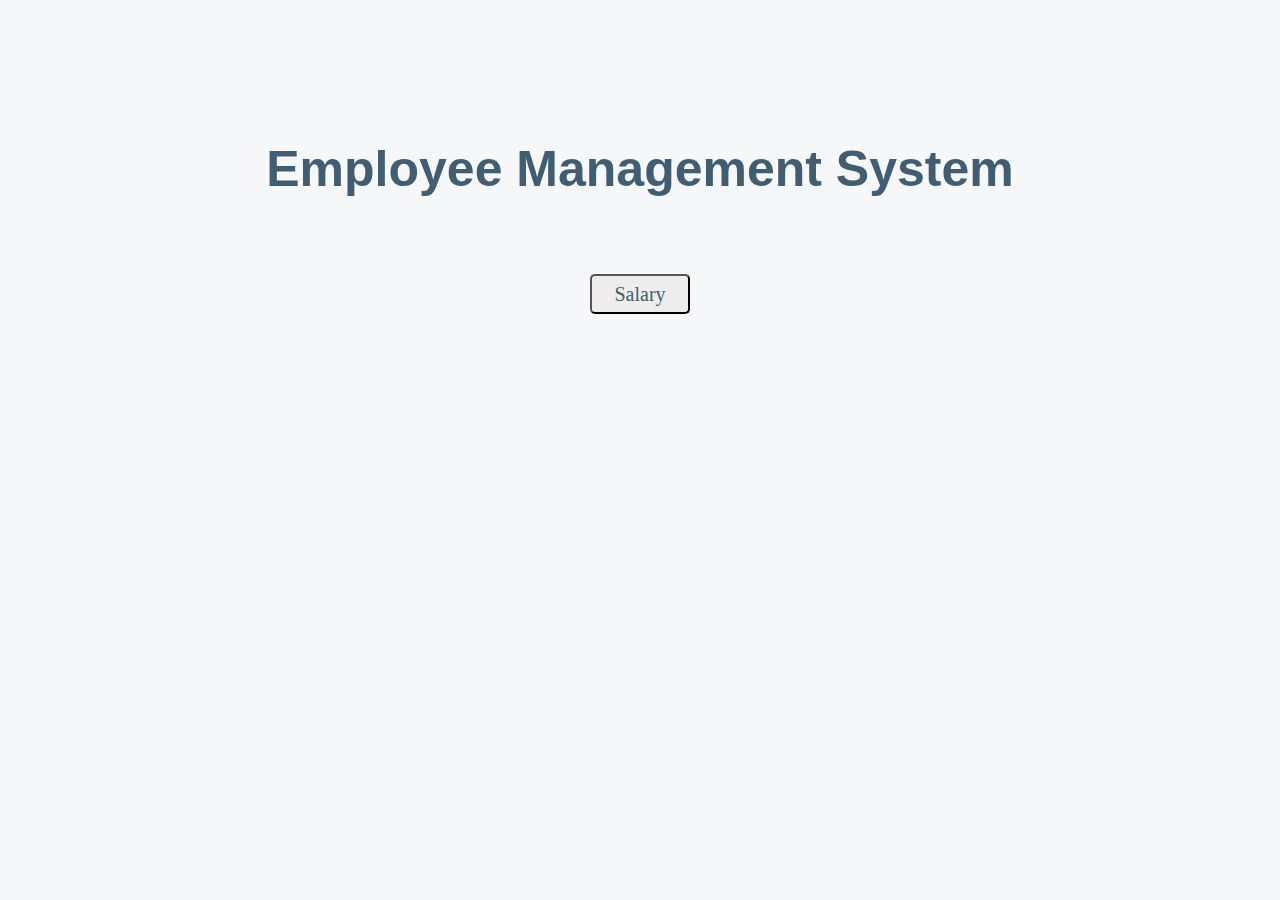
<file: index.html>
<!DOCTYPE html>
<html lang="en">
<head>
    <meta charset="UTF-8">
    <meta name="viewport" content="width=device-width, initial-scale=1.0">
    <title>Management System</title>
    <link rel="stylesheet" href="style.css">
</head>
<body>
    <div class="main">
        <h1>Employee Management System</h1>
        <br>
        <br>
        <a href="salary.html">
            <button class="btn">Salary</button>
        </a>
    </div>
</body>
</html>
</file>
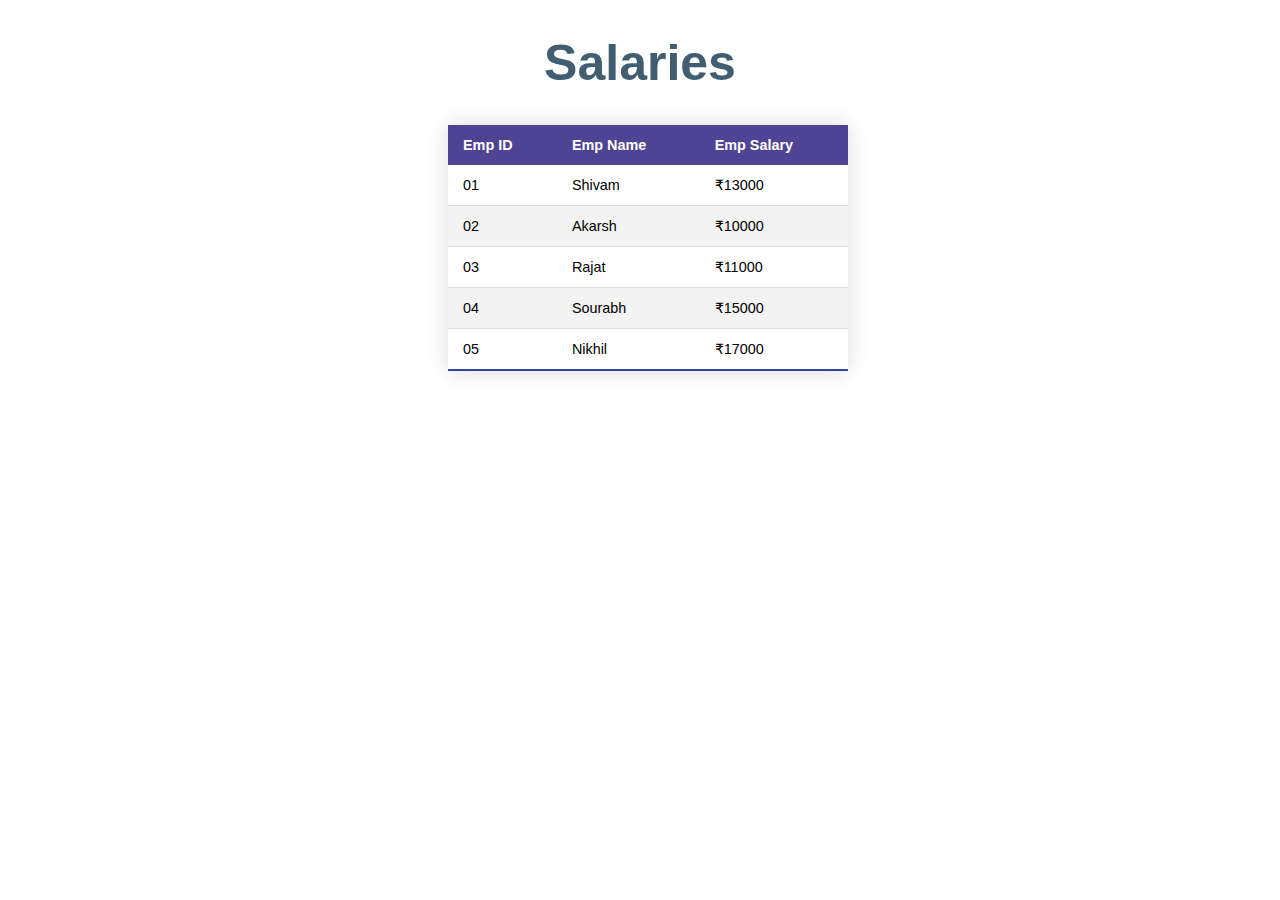
<file: salary.html>
<!DOCTYPE html>
<html lang="en">
<head>
    <meta charset="UTF-8">
    <meta name="viewport" content="width=device-width, initial-scale=1.0">
    <title>Salary Records</title>
    <link rel="stylesheet" href="style_salary.css">
</head>
<body>
    <h1>Salaries</h1>
    <table class="styled-table">
        <thead>
            <tr>
                <th>Emp ID</th>
                <th>Emp Name</th>
                <th>Emp Salary</th>
            </tr>
        </thead>
        <tbody>
            <tr>
                <td>01</td>
                <td>Shivam </td>
                <td>₹13000</td>
            </tr>
            <tr>
                <td>02</td>
                <td>Akarsh</td>
                <td>₹10000</td>
            </tr>
            <tr>
                <td>03</td>
                <td>Rajat</td>
                <td>₹11000</td>
            </tr>
            <tr>
                <td>04</td>
                <td>Sourabh</td>
                <td>₹15000</td>
            </tr>
            <tr>
                <td>05</td>
                <td>Nikhil</td>
                <td>₹17000</td>
            </tr>
    
        </tbody>
    </table>
</body>
</html>
</file>
<file: style.css>
* {
    padding: 0;
    margin: 0;
    background-color: #F5F7F8;
}

.main {
    margin: 60px;
    padding: 80px;
    text-align: center;
    color: #405D72;
}

h1{
    font-size: 50px;
    font-family: 'Franklin Gothic Medium', 'Arial Narrow', Arial, sans-serif;
}

.btn {
    margin: 40px;
    padding: 5px;
    width: 100px;
    height: 40px;
    font-family: Georgia, 'Times New Roman', Times, serif;
    font-size: 20px;
    color: #405D72;
    border-radius: 5px;
    background-color: #EEEDEB;
}

.btn:hover{
    color: #F8EDE3;
    background-color: #D0B8A8;
}
</file>
<file: style_salary.css>
body {
    display: block;
    margin-left: auto;
    margin-right: auto;
    width: 30%;
}

h1{
    font-size: 50px;
    font-family: 'Franklin Gothic Medium', 'Arial Narrow', Arial, sans-serif;
    text-align: center;
    color: #405D72;
}

.styled-table {
    border-collapse: collapse;
    margin: 25px 0;
    font-size: 0.9em;
    font-family: sans-serif;
    min-width: 400px;
    box-shadow: 0 0 20px rgba(0, 0, 0, 0.15);
}

.styled-table thead tr {
    background-color: #4e4493;
    color: #ffffff;
    text-align: left;
}

.styled-table th,
.styled-table td {
    padding: 12px 15px;
}

.styled-table tbody tr {
    border-bottom: 1px solid #dddddd;
}

.styled-table tbody tr:nth-of-type(even) {
    background-color: #f3f3f3;
}

.styled-table tbody tr:last-of-type {
    border-bottom: 2px solid #3344a3;
}

.styled-table tbody tr.active-row {
    font-weight: bold;
    color: #7138a0;
}
</file>
